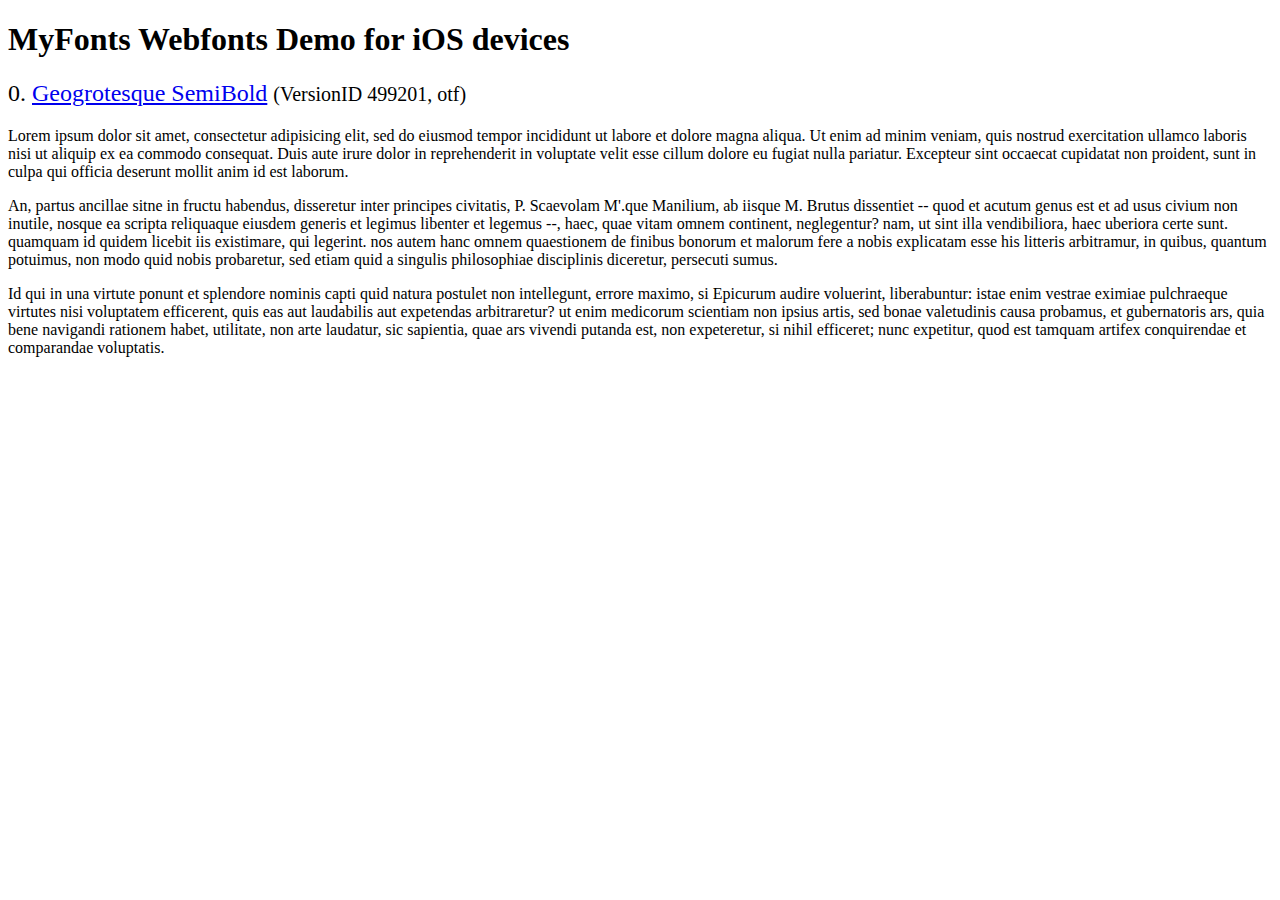
<file: woocommerce-FlexSlider-d04ac5a/demo/fonts/webfonts/geo-semibold/svg/index.html>
<!DOCTYPE html>
<html>
<head>
<title>MyFonts Webfonts Demo for iOS devices</title>
<meta http-equiv="content-type" content="text/html; charset=utf-8" />

<style type="text/css" media="all">

	h2 {
		 font-weight:normal;
	}

		
	@font-face {
		font-family:"Geogrotesque-SemiBold";
		src:url("style_169898.svg#Geogrotesque-SemiBold") format("svg");
	}
	
	.webfont_0 {
		font-family: Geogrotesque-SemiBold;
	}
		
</style>

</head>

<body>

<h1>MyFonts Webfonts Demo for iOS devices</h1>


<h2>0. <span class='webfont_0'><a href='http://new.myfonts.com/search/style::169898/'>Geogrotesque SemiBold</a></span>
<small>(VersionID 499201, otf)</small>
</h2>

<p class='webfont_0'>Lorem ipsum dolor sit amet, consectetur adipisicing elit, sed do eiusmod tempor incididunt ut labore et dolore magna aliqua. Ut enim ad minim veniam, quis nostrud exercitation ullamco laboris nisi ut aliquip ex ea commodo consequat. Duis aute irure dolor in reprehenderit in voluptate velit esse cillum dolore eu fugiat nulla pariatur. Excepteur sint occaecat cupidatat non proident, sunt in culpa qui officia deserunt mollit anim id est laborum.</p>

<p class='webfont_0'>An, partus ancillae sitne in fructu habendus, disseretur inter principes civitatis, P. Scaevolam M'.que Manilium, ab iisque M. Brutus dissentiet -- quod et acutum genus est et ad usus civium non inutile, nosque ea scripta reliquaque eiusdem generis et legimus libenter et legemus --, haec, quae vitam omnem continent, neglegentur? nam, ut sint illa vendibiliora, haec uberiora certe sunt. quamquam id quidem licebit iis existimare, qui legerint. nos autem hanc omnem quaestionem de finibus bonorum et malorum fere a nobis explicatam esse his litteris arbitramur, in quibus, quantum potuimus, non modo quid nobis probaretur, sed etiam quid a singulis philosophiae disciplinis diceretur, persecuti sumus.</p>

<p class='webfont_0'>Id qui in una virtute ponunt et splendore nominis capti quid natura postulet non intellegunt, errore maximo, si Epicurum audire voluerint, liberabuntur: istae enim vestrae eximiae pulchraeque virtutes nisi voluptatem efficerent, quis eas aut laudabilis aut expetendas arbitraretur? ut enim medicorum scientiam non ipsius artis, sed bonae valetudinis causa probamus, et gubernatoris ars, quia bene navigandi rationem habet, utilitate, non arte laudatur, sic sapientia, quae ars vivendi putanda est, non expeteretur, si nihil efficeret; nunc expetitur, quod est tamquam artifex conquirendae et comparandae voluptatis.</p>




</body>
</html>
</file>
